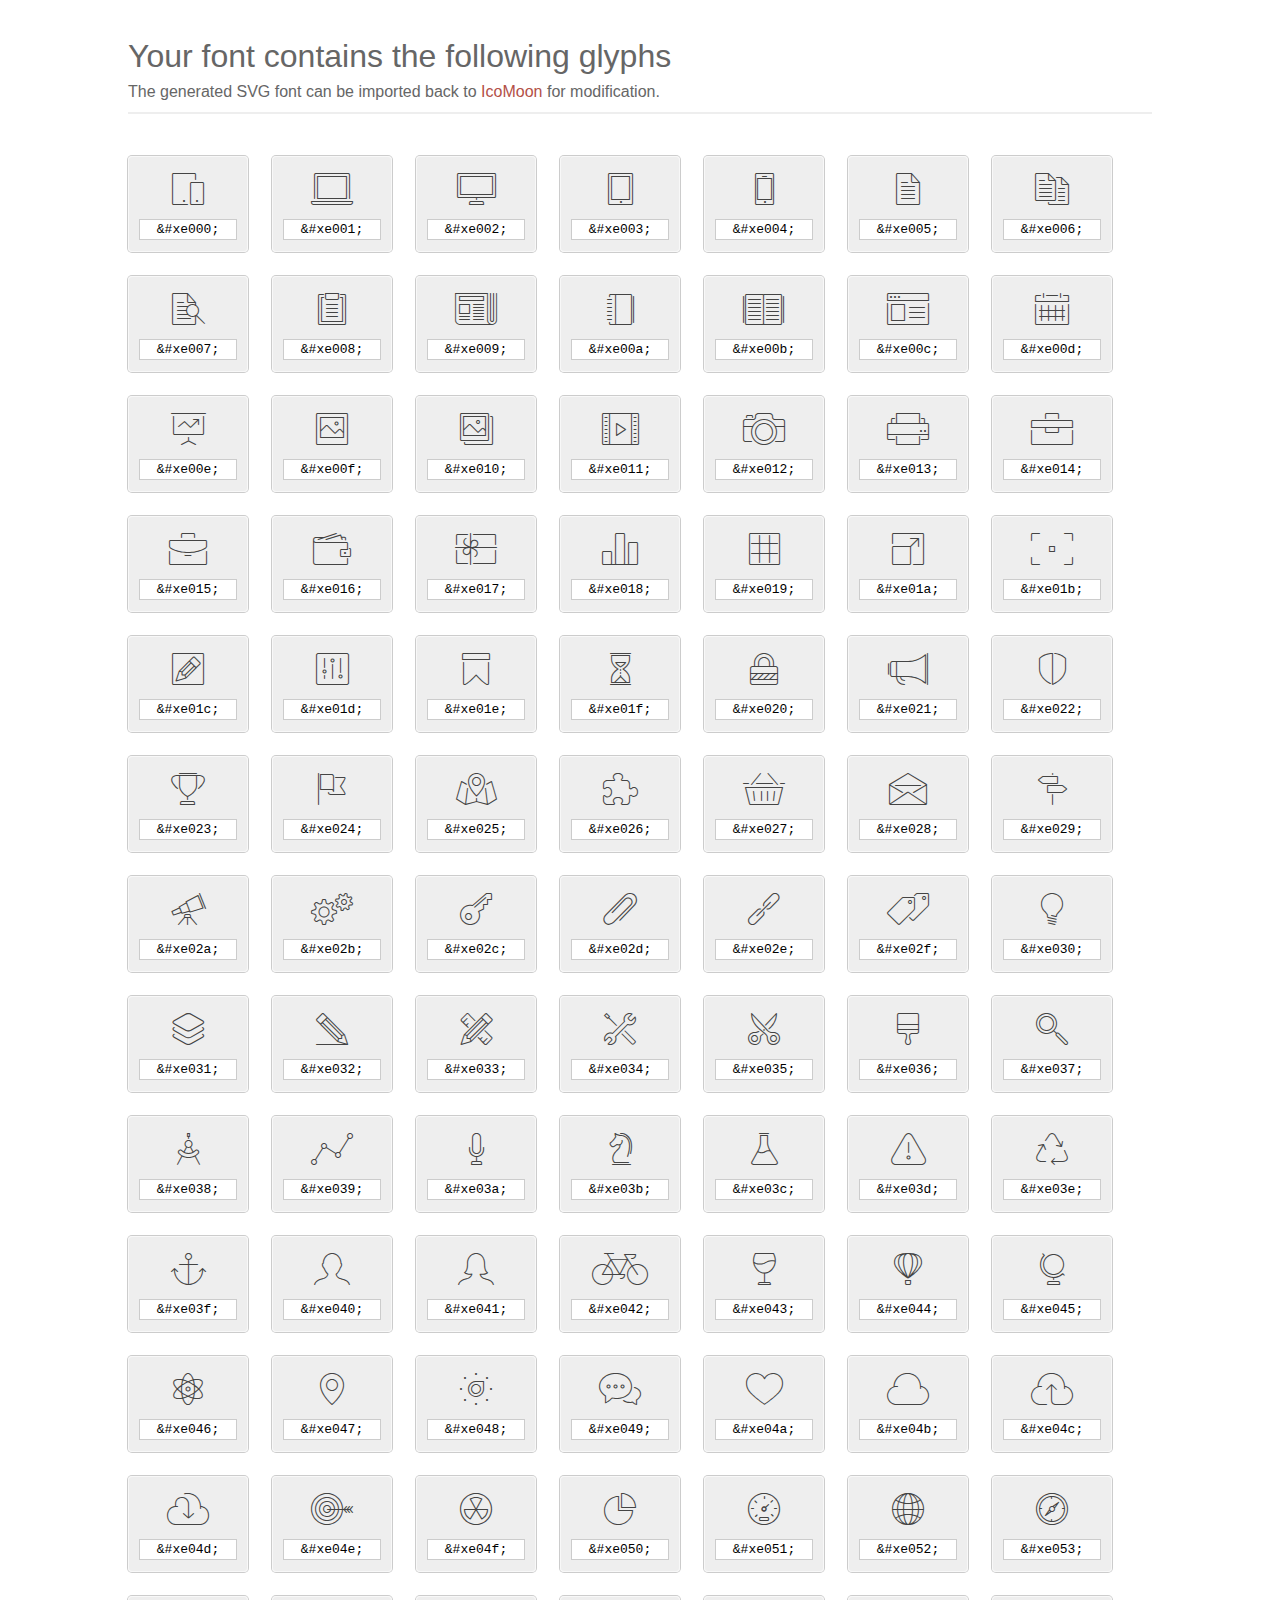
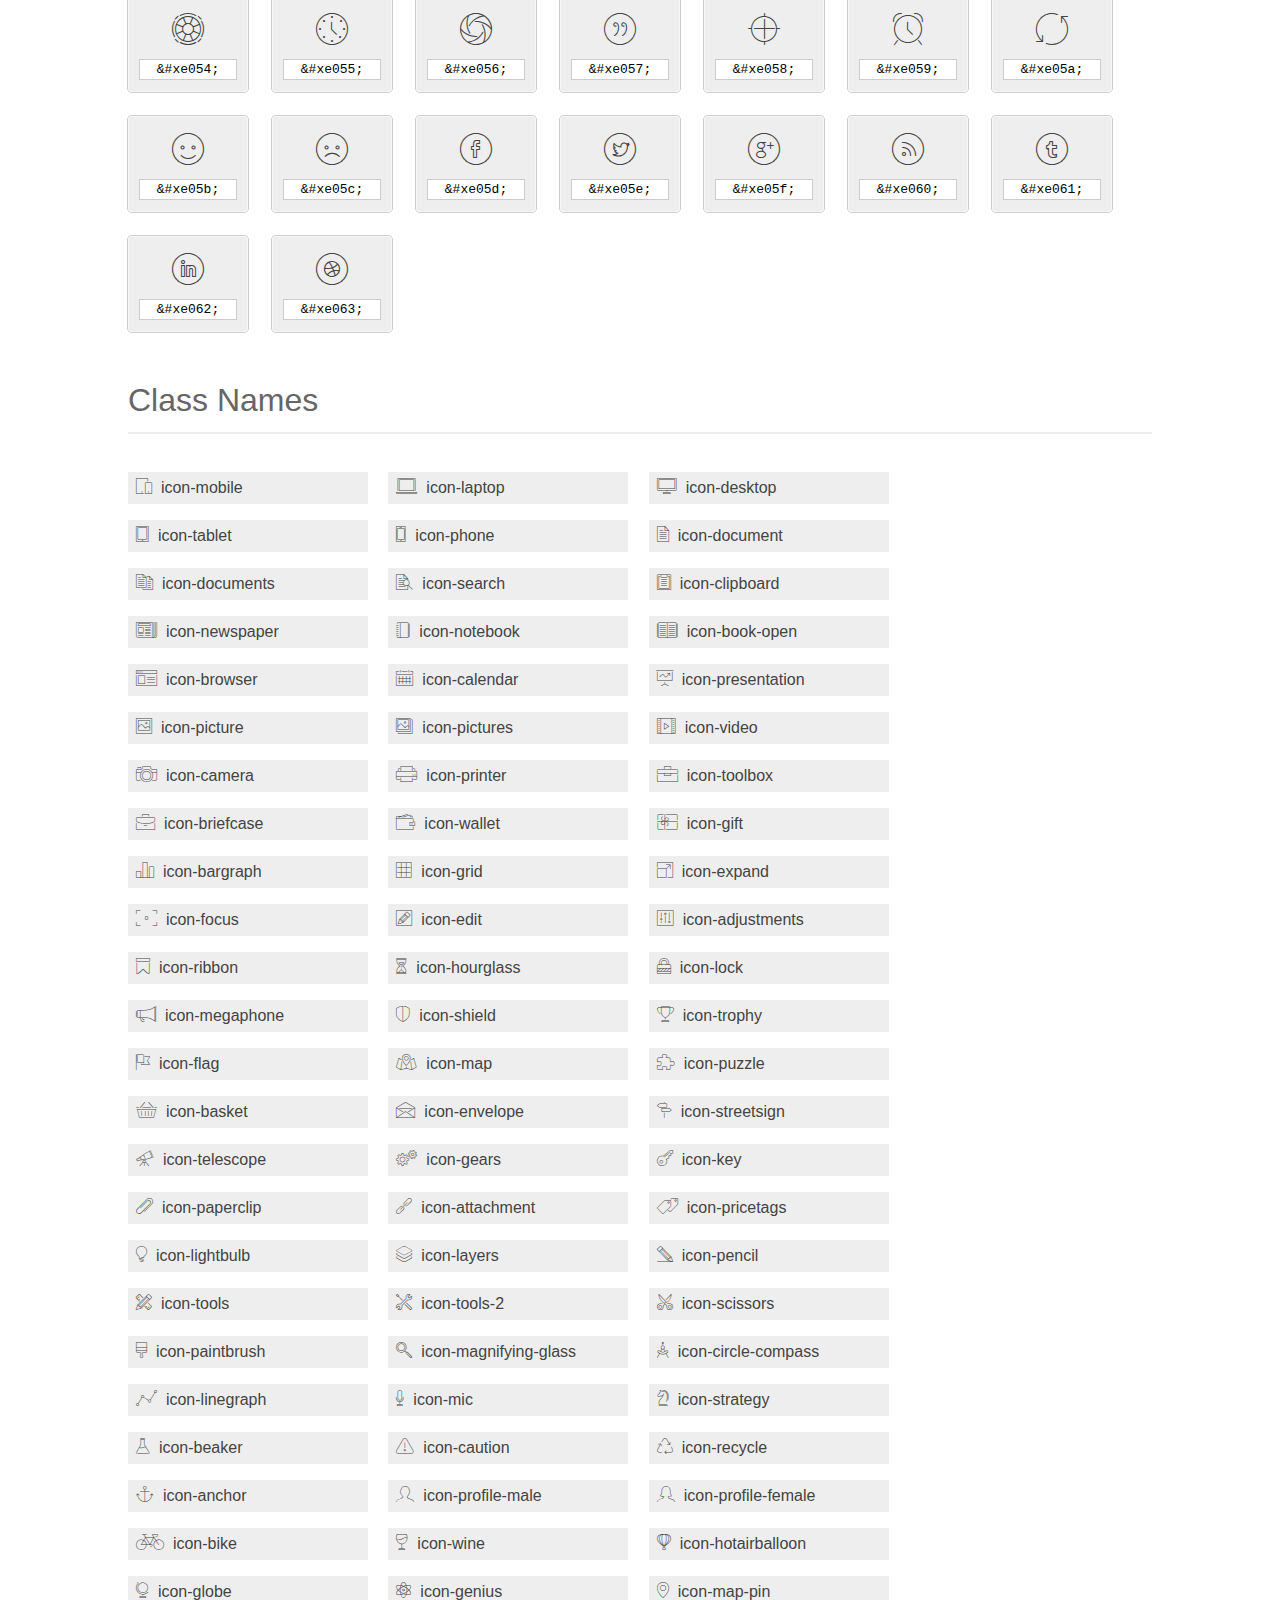
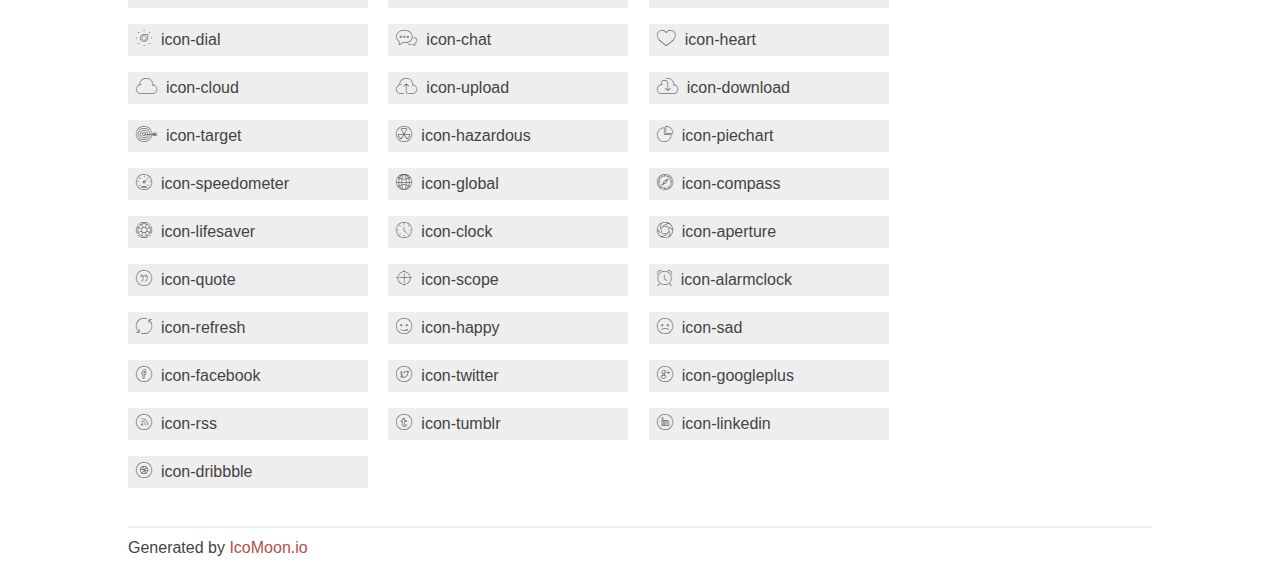
<file: plugins/Icons/et-line-font/index.html>
<!doctype html>
<html>
<head>
<title>Your Font/Glyphs</title>
<link rel="stylesheet" href="style.css" />
<!--[if lte IE 7]><script src="lte-ie7.js"></script><![endif]-->
<style>
	section, header, footer {display: block;}
	body {
		font-family: sans-serif;
		color: #444;
		line-height: 1.5;
		font-size: 1em;
	}
	* {
		-moz-box-sizing: border-box;
		-webkit-box-sizing: border-box;
		box-sizing: border-box;
		margin: 0;
		padding: 0;
	}
	.glyph {
		font-size: 16px;
		float: left;
		text-align: center;
		background: #eee;
		padding: .75em;
		margin: .75em 1.5em .75em 0;
		width: 7.5em;
		border-radius: .25em;
		box-shadow: inset 0 0 0 1px #f8f8f8, 0 0 0 1px #CCC;
	}
	.glyph input {
		font-family: consolas, monospace;
		font-size: 13px;
		width: 100%;
		text-align: center;
		border: 0;
		box-shadow: 0 0 0 1px #ccc;
		padding: .125em;
	}
	.w-main {
		width: 80%;
	}
	.centered {
		margin-left: auto;
		margin-right: auto;
	}
	.fs1 {
		font-size: 2em;
	}
	header {
		margin: 2em 0;
		padding-bottom: .5em;
		color: #666;
		box-shadow: 0 2px #eee;
	}
	header h1 {
		font-size: 2em;
		font-weight: normal;
	}
	.clearfix:before, .clearfix:after { content: ""; display: table; }
	.clearfix:after, .clear { clear: both; }
	footer {
		margin-top: 2em;
		padding: .5em 0;
		box-shadow: 0 -2px #eee;
	}
	a, a:visited {
		color: #B35047;
		text-decoration: none;
	}
	a:hover, a:focus {color: #000;}
	.box1 {
		font-size: 16px;
		display: inline-block;
		width: 15em;
		padding: .25em .5em;
		background: #eee;
		margin: .5em 1em .5em 0;
	}
</style>
</head>
<body>
	<div class="w-main centered">
	<section class="mtm clearfix" id="glyphs">
	<header>
		<h1>Your font contains the following glyphs</h1>
		<p>The generated SVG font can be imported back to <a href="http://icomoon.io/app">IcoMoon</a> for modification.</p>
	</header>
	<div class="glyph">
		<div class="fs1" aria-hidden="true" data-icon="&#xe000;"></div>
		<input type="text" readonly="readonly" value="&amp;#xe000;" />
	</div>
	<div class="glyph">
		<div class="fs1" aria-hidden="true" data-icon="&#xe001;"></div>
		<input type="text" readonly="readonly" value="&amp;#xe001;" />
	</div>
	<div class="glyph">
		<div class="fs1" aria-hidden="true" data-icon="&#xe002;"></div>
		<input type="text" readonly="readonly" value="&amp;#xe002;" />
	</div>
	<div class="glyph">
		<div class="fs1" aria-hidden="true" data-icon="&#xe003;"></div>
		<input type="text" readonly="readonly" value="&amp;#xe003;" />
	</div>
	<div class="glyph">
		<div class="fs1" aria-hidden="true" data-icon="&#xe004;"></div>
		<input type="text" readonly="readonly" value="&amp;#xe004;" />
	</div>
	<div class="glyph">
		<div class="fs1" aria-hidden="true" data-icon="&#xe005;"></div>
		<input type="text" readonly="readonly" value="&amp;#xe005;" />
	</div>
	<div class="glyph">
		<div class="fs1" aria-hidden="true" data-icon="&#xe006;"></div>
		<input type="text" readonly="readonly" value="&amp;#xe006;" />
	</div>
	<div class="glyph">
		<div class="fs1" aria-hidden="true" data-icon="&#xe007;"></div>
		<input type="text" readonly="readonly" value="&amp;#xe007;" />
	</div>
	<div class="glyph">
		<div class="fs1" aria-hidden="true" data-icon="&#xe008;"></div>
		<input type="text" readonly="readonly" value="&amp;#xe008;" />
	</div>
	<div class="glyph">
		<div class="fs1" aria-hidden="true" data-icon="&#xe009;"></div>
		<input type="text" readonly="readonly" value="&amp;#xe009;" />
	</div>
	<div class="glyph">
		<div class="fs1" aria-hidden="true" data-icon="&#xe00a;"></div>
		<input type="text" readonly="readonly" value="&amp;#xe00a;" />
	</div>
	<div class="glyph">
		<div class="fs1" aria-hidden="true" data-icon="&#xe00b;"></div>
		<input type="text" readonly="readonly" value="&amp;#xe00b;" />
	</div>
	<div class="glyph">
		<div class="fs1" aria-hidden="true" data-icon="&#xe00c;"></div>
		<input type="text" readonly="readonly" value="&amp;#xe00c;" />
	</div>
	<div class="glyph">
		<div class="fs1" aria-hidden="true" data-icon="&#xe00d;"></div>
		<input type="text" readonly="readonly" value="&amp;#xe00d;" />
	</div>
	<div class="glyph">
		<div class="fs1" aria-hidden="true" data-icon="&#xe00e;"></div>
		<input type="text" readonly="readonly" value="&amp;#xe00e;" />
	</div>
	<div class="glyph">
		<div class="fs1" aria-hidden="true" data-icon="&#xe00f;"></div>
		<input type="text" readonly="readonly" value="&amp;#xe00f;" />
	</div>
	<div class="glyph">
		<div class="fs1" aria-hidden="true" data-icon="&#xe010;"></div>
		<input type="text" readonly="readonly" value="&amp;#xe010;" />
	</div>
	<div class="glyph">
		<div class="fs1" aria-hidden="true" data-icon="&#xe011;"></div>
		<input type="text" readonly="readonly" value="&amp;#xe011;" />
	</div>
	<div class="glyph">
		<div class="fs1" aria-hidden="true" data-icon="&#xe012;"></div>
		<input type="text" readonly="readonly" value="&amp;#xe012;" />
	</div>
	<div class="glyph">
		<div class="fs1" aria-hidden="true" data-icon="&#xe013;"></div>
		<input type="text" readonly="readonly" value="&amp;#xe013;" />
	</div>
	<div class="glyph">
		<div class="fs1" aria-hidden="true" data-icon="&#xe014;"></div>
		<input type="text" readonly="readonly" value="&amp;#xe014;" />
	</div>
	<div class="glyph">
		<div class="fs1" aria-hidden="true" data-icon="&#xe015;"></div>
		<input type="text" readonly="readonly" value="&amp;#xe015;" />
	</div>
	<div class="glyph">
		<div class="fs1" aria-hidden="true" data-icon="&#xe016;"></div>
		<input type="text" readonly="readonly" value="&amp;#xe016;" />
	</div>
	<div class="glyph">
		<div class="fs1" aria-hidden="true" data-icon="&#xe017;"></div>
		<input type="text" readonly="readonly" value="&amp;#xe017;" />
	</div>
	<div class="glyph">
		<div class="fs1" aria-hidden="true" data-icon="&#xe018;"></div>
		<input type="text" readonly="readonly" value="&amp;#xe018;" />
	</div>
	<div class="glyph">
		<div class="fs1" aria-hidden="true" data-icon="&#xe019;"></div>
		<input type="text" readonly="readonly" value="&amp;#xe019;" />
	</div>
	<div class="glyph">
		<div class="fs1" aria-hidden="true" data-icon="&#xe01a;"></div>
		<input type="text" readonly="readonly" value="&amp;#xe01a;" />
	</div>
	<div class="glyph">
		<div class="fs1" aria-hidden="true" data-icon="&#xe01b;"></div>
		<input type="text" readonly="readonly" value="&amp;#xe01b;" />
	</div>
	<div class="glyph">
		<div class="fs1" aria-hidden="true" data-icon="&#xe01c;"></div>
		<input type="text" readonly="readonly" value="&amp;#xe01c;" />
	</div>
	<div class="glyph">
		<div class="fs1" aria-hidden="true" data-icon="&#xe01d;"></div>
		<input type="text" readonly="readonly" value="&amp;#xe01d;" />
	</div>
	<div class="glyph">
		<div class="fs1" aria-hidden="true" data-icon="&#xe01e;"></div>
		<input type="text" readonly="readonly" value="&amp;#xe01e;" />
	</div>
	<div class="glyph">
		<div class="fs1" aria-hidden="true" data-icon="&#xe01f;"></div>
		<input type="text" readonly="readonly" value="&amp;#xe01f;" />
	</div>
	<div class="glyph">
		<div class="fs1" aria-hidden="true" data-icon="&#xe020;"></div>
		<input type="text" readonly="readonly" value="&amp;#xe020;" />
	</div>
	<div class="glyph">
		<div class="fs1" aria-hidden="true" data-icon="&#xe021;"></div>
		<input type="text" readonly="readonly" value="&amp;#xe021;" />
	</div>
	<div class="glyph">
		<div class="fs1" aria-hidden="true" data-icon="&#xe022;"></div>
		<input type="text" readonly="readonly" value="&amp;#xe022;" />
	</div>
	<div class="glyph">
		<div class="fs1" aria-hidden="true" data-icon="&#xe023;"></div>
		<input type="text" readonly="readonly" value="&amp;#xe023;" />
	</div>
	<div class="glyph">
		<div class="fs1" aria-hidden="true" data-icon="&#xe024;"></div>
		<input type="text" readonly="readonly" value="&amp;#xe024;" />
	</div>
	<div class="glyph">
		<div class="fs1" aria-hidden="true" data-icon="&#xe025;"></div>
		<input type="text" readonly="readonly" value="&amp;#xe025;" />
	</div>
	<div class="glyph">
		<div class="fs1" aria-hidden="true" data-icon="&#xe026;"></div>
		<input type="text" readonly="readonly" value="&amp;#xe026;" />
	</div>
	<div class="glyph">
		<div class="fs1" aria-hidden="true" data-icon="&#xe027;"></div>
		<input type="text" readonly="readonly" value="&amp;#xe027;" />
	</div>
	<div class="glyph">
		<div class="fs1" aria-hidden="true" data-icon="&#xe028;"></div>
		<input type="text" readonly="readonly" value="&amp;#xe028;" />
	</div>
	<div class="glyph">
		<div class="fs1" aria-hidden="true" data-icon="&#xe029;"></div>
		<input type="text" readonly="readonly" value="&amp;#xe029;" />
	</div>
	<div class="glyph">
		<div class="fs1" aria-hidden="true" data-icon="&#xe02a;"></div>
		<input type="text" readonly="readonly" value="&amp;#xe02a;" />
	</div>
	<div class="glyph">
		<div class="fs1" aria-hidden="true" data-icon="&#xe02b;"></div>
		<input type="text" readonly="readonly" value="&amp;#xe02b;" />
	</div>
	<div class="glyph">
		<div class="fs1" aria-hidden="true" data-icon="&#xe02c;"></div>
		<input type="text" readonly="readonly" value="&amp;#xe02c;" />
	</div>
	<div class="glyph">
		<div class="fs1" aria-hidden="true" data-icon="&#xe02d;"></div>
		<input type="text" readonly="readonly" value="&amp;#xe02d;" />
	</div>
	<div class="glyph">
		<div class="fs1" aria-hidden="true" data-icon="&#xe02e;"></div>
		<input type="text" readonly="readonly" value="&amp;#xe02e;" />
	</div>
	<div class="glyph">
		<div class="fs1" aria-hidden="true" data-icon="&#xe02f;"></div>
		<input type="text" readonly="readonly" value="&amp;#xe02f;" />
	</div>
	<div class="glyph">
		<div class="fs1" aria-hidden="true" data-icon="&#xe030;"></div>
		<input type="text" readonly="readonly" value="&amp;#xe030;" />
	</div>
	<div class="glyph">
		<div class="fs1" aria-hidden="true" data-icon="&#xe031;"></div>
		<input type="text" readonly="readonly" value="&amp;#xe031;" />
	</div>
	<div class="glyph">
		<div class="fs1" aria-hidden="true" data-icon="&#xe032;"></div>
		<input type="text" readonly="readonly" value="&amp;#xe032;" />
	</div>
	<div class="glyph">
		<div class="fs1" aria-hidden="true" data-icon="&#xe033;"></div>
		<input type="text" readonly="readonly" value="&amp;#xe033;" />
	</div>
	<div class="glyph">
		<div class="fs1" aria-hidden="true" data-icon="&#xe034;"></div>
		<input type="text" readonly="readonly" value="&amp;#xe034;" />
	</div>
	<div class="glyph">
		<div class="fs1" aria-hidden="true" data-icon="&#xe035;"></div>
		<input type="text" readonly="readonly" value="&amp;#xe035;" />
	</div>
	<div class="glyph">
		<div class="fs1" aria-hidden="true" data-icon="&#xe036;"></div>
		<input type="text" readonly="readonly" value="&amp;#xe036;" />
	</div>
	<div class="glyph">
		<div class="fs1" aria-hidden="true" data-icon="&#xe037;"></div>
		<input type="text" readonly="readonly" value="&amp;#xe037;" />
	</div>
	<div class="glyph">
		<div class="fs1" aria-hidden="true" data-icon="&#xe038;"></div>
		<input type="text" readonly="readonly" value="&amp;#xe038;" />
	</div>
	<div class="glyph">
		<div class="fs1" aria-hidden="true" data-icon="&#xe039;"></div>
		<input type="text" readonly="readonly" value="&amp;#xe039;" />
	</div>
	<div class="glyph">
		<div class="fs1" aria-hidden="true" data-icon="&#xe03a;"></div>
		<input type="text" readonly="readonly" value="&amp;#xe03a;" />
	</div>
	<div class="glyph">
		<div class="fs1" aria-hidden="true" data-icon="&#xe03b;"></div>
		<input type="text" readonly="readonly" value="&amp;#xe03b;" />
	</div>
	<div class="glyph">
		<div class="fs1" aria-hidden="true" data-icon="&#xe03c;"></div>
		<input type="text" readonly="readonly" value="&amp;#xe03c;" />
	</div>
	<div class="glyph">
		<div class="fs1" aria-hidden="true" data-icon="&#xe03d;"></div>
		<input type="text" readonly="readonly" value="&amp;#xe03d;" />
	</div>
	<div class="glyph">
		<div class="fs1" aria-hidden="true" data-icon="&#xe03e;"></div>
		<input type="text" readonly="readonly" value="&amp;#xe03e;" />
	</div>
	<div class="glyph">
		<div class="fs1" aria-hidden="true" data-icon="&#xe03f;"></div>
		<input type="text" readonly="readonly" value="&amp;#xe03f;" />
	</div>
	<div class="glyph">
		<div class="fs1" aria-hidden="true" data-icon="&#xe040;"></div>
		<input type="text" readonly="readonly" value="&amp;#xe040;" />
	</div>
	<div class="glyph">
		<div class="fs1" aria-hidden="true" data-icon="&#xe041;"></div>
		<input type="text" readonly="readonly" value="&amp;#xe041;" />
	</div>
	<div class="glyph">
		<div class="fs1" aria-hidden="true" data-icon="&#xe042;"></div>
		<input type="text" readonly="readonly" value="&amp;#xe042;" />
	</div>
	<div class="glyph">
		<div class="fs1" aria-hidden="true" data-icon="&#xe043;"></div>
		<input type="text" readonly="readonly" value="&amp;#xe043;" />
	</div>
	<div class="glyph">
		<div class="fs1" aria-hidden="true" data-icon="&#xe044;"></div>
		<input type="text" readonly="readonly" value="&amp;#xe044;" />
	</div>
	<div class="glyph">
		<div class="fs1" aria-hidden="true" data-icon="&#xe045;"></div>
		<input type="text" readonly="readonly" value="&amp;#xe045;" />
	</div>
	<div class="glyph">
		<div class="fs1" aria-hidden="true" data-icon="&#xe046;"></div>
		<input type="text" readonly="readonly" value="&amp;#xe046;" />
	</div>
	<div class="glyph">
		<div class="fs1" aria-hidden="true" data-icon="&#xe047;"></div>
		<input type="text" readonly="readonly" value="&amp;#xe047;" />
	</div>
	<div class="glyph">
		<div class="fs1" aria-hidden="true" data-icon="&#xe048;"></div>
		<input type="text" readonly="readonly" value="&amp;#xe048;" />
	</div>
	<div class="glyph">
		<div class="fs1" aria-hidden="true" data-icon="&#xe049;"></div>
		<input type="text" readonly="readonly" value="&amp;#xe049;" />
	</div>
	<div class="glyph">
		<div class="fs1" aria-hidden="true" data-icon="&#xe04a;"></div>
		<input type="text" readonly="readonly" value="&amp;#xe04a;" />
	</div>
	<div class="glyph">
		<div class="fs1" aria-hidden="true" data-icon="&#xe04b;"></div>
		<input type="text" readonly="readonly" value="&amp;#xe04b;" />
	</div>
	<div class="glyph">
		<div class="fs1" aria-hidden="true" data-icon="&#xe04c;"></div>
		<input type="text" readonly="readonly" value="&amp;#xe04c;" />
	</div>
	<div class="glyph">
		<div class="fs1" aria-hidden="true" data-icon="&#xe04d;"></div>
		<input type="text" readonly="readonly" value="&amp;#xe04d;" />
	</div>
	<div class="glyph">
		<div class="fs1" aria-hidden="true" data-icon="&#xe04e;"></div>
		<input type="text" readonly="readonly" value="&amp;#xe04e;" />
	</div>
	<div class="glyph">
		<div class="fs1" aria-hidden="true" data-icon="&#xe04f;"></div>
		<input type="text" readonly="readonly" value="&amp;#xe04f;" />
	</div>
	<div class="glyph">
		<div class="fs1" aria-hidden="true" data-icon="&#xe050;"></div>
		<input type="text" readonly="readonly" value="&amp;#xe050;" />
	</div>
	<div class="glyph">
		<div class="fs1" aria-hidden="true" data-icon="&#xe051;"></div>
		<input type="text" readonly="readonly" value="&amp;#xe051;" />
	</div>
	<div class="glyph">
		<div class="fs1" aria-hidden="true" data-icon="&#xe052;"></div>
		<input type="text" readonly="readonly" value="&amp;#xe052;" />
	</div>
	<div class="glyph">
		<div class="fs1" aria-hidden="true" data-icon="&#xe053;"></div>
		<input type="text" readonly="readonly" value="&amp;#xe053;" />
	</div>
	<div class="glyph">
		<div class="fs1" aria-hidden="true" data-icon="&#xe054;"></div>
		<input type="text" readonly="readonly" value="&amp;#xe054;" />
	</div>
	<div class="glyph">
		<div class="fs1" aria-hidden="true" data-icon="&#xe055;"></div>
		<input type="text" readonly="readonly" value="&amp;#xe055;" />
	</div>
	<div class="glyph">
		<div class="fs1" aria-hidden="true" data-icon="&#xe056;"></div>
		<input type="text" readonly="readonly" value="&amp;#xe056;" />
	</div>
	<div class="glyph">
		<div class="fs1" aria-hidden="true" data-icon="&#xe057;"></div>
		<input type="text" readonly="readonly" value="&amp;#xe057;" />
	</div>
	<div class="glyph">
		<div class="fs1" aria-hidden="true" data-icon="&#xe058;"></div>
		<input type="text" readonly="readonly" value="&amp;#xe058;" />
	</div>
	<div class="glyph">
		<div class="fs1" aria-hidden="true" data-icon="&#xe059;"></div>
		<input type="text" readonly="readonly" value="&amp;#xe059;" />
	</div>
	<div class="glyph">
		<div class="fs1" aria-hidden="true" data-icon="&#xe05a;"></div>
		<input type="text" readonly="readonly" value="&amp;#xe05a;" />
	</div>
	<div class="glyph">
		<div class="fs1" aria-hidden="true" data-icon="&#xe05b;"></div>
		<input type="text" readonly="readonly" value="&amp;#xe05b;" />
	</div>
	<div class="glyph">
		<div class="fs1" aria-hidden="true" data-icon="&#xe05c;"></div>
		<input type="text" readonly="readonly" value="&amp;#xe05c;" />
	</div>
	<div class="glyph">
		<div class="fs1" aria-hidden="true" data-icon="&#xe05d;"></div>
		<input type="text" readonly="readonly" value="&amp;#xe05d;" />
	</div>
	<div class="glyph">
		<div class="fs1" aria-hidden="true" data-icon="&#xe05e;"></div>
		<input type="text" readonly="readonly" value="&amp;#xe05e;" />
	</div>
	<div class="glyph">
		<div class="fs1" aria-hidden="true" data-icon="&#xe05f;"></div>
		<input type="text" readonly="readonly" value="&amp;#xe05f;" />
	</div>
	<div class="glyph">
		<div class="fs1" aria-hidden="true" data-icon="&#xe060;"></div>
		<input type="text" readonly="readonly" value="&amp;#xe060;" />
	</div>
	<div class="glyph">
		<div class="fs1" aria-hidden="true" data-icon="&#xe061;"></div>
		<input type="text" readonly="readonly" value="&amp;#xe061;" />
	</div>
	<div class="glyph">
		<div class="fs1" aria-hidden="true" data-icon="&#xe062;"></div>
		<input type="text" readonly="readonly" value="&amp;#xe062;" />
	</div>
	<div class="glyph">
		<div class="fs1" aria-hidden="true" data-icon="&#xe063;"></div>
		<input type="text" readonly="readonly" value="&amp;#xe063;" />
	</div>
	</section>
	<div class="clear"></div>
	<section class="mtm clearfix" id="glyphs">
	<header>
		<h1>Class Names</h1>
	</header>
	<span class="box1">
		<span aria-hidden="true" class="icon-mobile"></span>
		&nbsp;icon-mobile
	</span>
	<span class="box1">
		<span aria-hidden="true" class="icon-laptop"></span>
		&nbsp;icon-laptop
	</span>
	<span class="box1">
		<span aria-hidden="true" class="icon-desktop"></span>
		&nbsp;icon-desktop
	</span>
	<span class="box1">
		<span aria-hidden="true" class="icon-tablet"></span>
		&nbsp;icon-tablet
	</span>
	<span class="box1">
		<span aria-hidden="true" class="icon-phone"></span>
		&nbsp;icon-phone
	</span>
	<span class="box1">
		<span aria-hidden="true" class="icon-document"></span>
		&nbsp;icon-document
	</span>
	<span class="box1">
		<span aria-hidden="true" class="icon-documents"></span>
		&nbsp;icon-documents
	</span>
	<span class="box1">
		<span aria-hidden="true" class="icon-search"></span>
		&nbsp;icon-search
	</span>
	<span class="box1">
		<span aria-hidden="true" class="icon-clipboard"></span>
		&nbsp;icon-clipboard
	</span>
	<span class="box1">
		<span aria-hidden="true" class="icon-newspaper"></span>
		&nbsp;icon-newspaper
	</span>
	<span class="box1">
		<span aria-hidden="true" class="icon-notebook"></span>
		&nbsp;icon-notebook
	</span>
	<span class="box1">
		<span aria-hidden="true" class="icon-book-open"></span>
		&nbsp;icon-book-open
	</span>
	<span class="box1">
		<span aria-hidden="true" class="icon-browser"></span>
		&nbsp;icon-browser
	</span>
	<span class="box1">
		<span aria-hidden="true" class="icon-calendar"></span>
		&nbsp;icon-calendar
	</span>
	<span class="box1">
		<span aria-hidden="true" class="icon-presentation"></span>
		&nbsp;icon-presentation
	</span>
	<span class="box1">
		<span aria-hidden="true" class="icon-picture"></span>
		&nbsp;icon-picture
	</span>
	<span class="box1">
		<span aria-hidden="true" class="icon-pictures"></span>
		&nbsp;icon-pictures
	</span>
	<span class="box1">
		<span aria-hidden="true" class="icon-video"></span>
		&nbsp;icon-video
	</span>
	<span class="box1">
		<span aria-hidden="true" class="icon-camera"></span>
		&nbsp;icon-camera
	</span>
	<span class="box1">
		<span aria-hidden="true" class="icon-printer"></span>
		&nbsp;icon-printer
	</span>
	<span class="box1">
		<span aria-hidden="true" class="icon-toolbox"></span>
		&nbsp;icon-toolbox
	</span>
	<span class="box1">
		<span aria-hidden="true" class="icon-briefcase"></span>
		&nbsp;icon-briefcase
	</span>
	<span class="box1">
		<span aria-hidden="true" class="icon-wallet"></span>
		&nbsp;icon-wallet
	</span>
	<span class="box1">
		<span aria-hidden="true" class="icon-gift"></span>
		&nbsp;icon-gift
	</span>
	<span class="box1">
		<span aria-hidden="true" class="icon-bargraph"></span>
		&nbsp;icon-bargraph
	</span>
	<span class="box1">
		<span aria-hidden="true" class="icon-grid"></span>
		&nbsp;icon-grid
	</span>
	<span class="box1">
		<span aria-hidden="true" class="icon-expand"></span>
		&nbsp;icon-expand
	</span>
	<span class="box1">
		<span aria-hidden="true" class="icon-focus"></span>
		&nbsp;icon-focus
	</span>
	<span class="box1">
		<span aria-hidden="true" class="icon-edit"></span>
		&nbsp;icon-edit
	</span>
	<span class="box1">
		<span aria-hidden="true" class="icon-adjustments"></span>
		&nbsp;icon-adjustments
	</span>
	<span class="box1">
		<span aria-hidden="true" class="icon-ribbon"></span>
		&nbsp;icon-ribbon
	</span>
	<span class="box1">
		<span aria-hidden="true" class="icon-hourglass"></span>
		&nbsp;icon-hourglass
	</span>
	<span class="box1">
		<span aria-hidden="true" class="icon-lock"></span>
		&nbsp;icon-lock
	</span>
	<span class="box1">
		<span aria-hidden="true" class="icon-megaphone"></span>
		&nbsp;icon-megaphone
	</span>
	<span class="box1">
		<span aria-hidden="true" class="icon-shield"></span>
		&nbsp;icon-shield
	</span>
	<span class="box1">
		<span aria-hidden="true" class="icon-trophy"></span>
		&nbsp;icon-trophy
	</span>
	<span class="box1">
		<span aria-hidden="true" class="icon-flag"></span>
		&nbsp;icon-flag
	</span>
	<span class="box1">
		<span aria-hidden="true" class="icon-map"></span>
		&nbsp;icon-map
	</span>
	<span class="box1">
		<span aria-hidden="true" class="icon-puzzle"></span>
		&nbsp;icon-puzzle
	</span>
	<span class="box1">
		<span aria-hidden="true" class="icon-basket"></span>
		&nbsp;icon-basket
	</span>
	<span class="box1">
		<span aria-hidden="true" class="icon-envelope"></span>
		&nbsp;icon-envelope
	</span>
	<span class="box1">
		<span aria-hidden="true" class="icon-streetsign"></span>
		&nbsp;icon-streetsign
	</span>
	<span class="box1">
		<span aria-hidden="true" class="icon-telescope"></span>
		&nbsp;icon-telescope
	</span>
	<span class="box1">
		<span aria-hidden="true" class="icon-gears"></span>
		&nbsp;icon-gears
	</span>
	<span class="box1">
		<span aria-hidden="true" class="icon-key"></span>
		&nbsp;icon-key
	</span>
	<span class="box1">
		<span aria-hidden="true" class="icon-paperclip"></span>
		&nbsp;icon-paperclip
	</span>
	<span class="box1">
		<span aria-hidden="true" class="icon-attachment"></span>
		&nbsp;icon-attachment
	</span>
	<span class="box1">
		<span aria-hidden="true" class="icon-pricetags"></span>
		&nbsp;icon-pricetags
	</span>
	<span class="box1">
		<span aria-hidden="true" class="icon-lightbulb"></span>
		&nbsp;icon-lightbulb
	</span>
	<span class="box1">
		<span aria-hidden="true" class="icon-layers"></span>
		&nbsp;icon-layers
	</span>
	<span class="box1">
		<span aria-hidden="true" class="icon-pencil"></span>
		&nbsp;icon-pencil
	</span>
	<span class="box1">
		<span aria-hidden="true" class="icon-tools"></span>
		&nbsp;icon-tools
	</span>
	<span class="box1">
		<span aria-hidden="true" class="icon-tools-2"></span>
		&nbsp;icon-tools-2
	</span>
	<span class="box1">
		<span aria-hidden="true" class="icon-scissors"></span>
		&nbsp;icon-scissors
	</span>
	<span class="box1">
		<span aria-hidden="true" class="icon-paintbrush"></span>
		&nbsp;icon-paintbrush
	</span>
	<span class="box1">
		<span aria-hidden="true" class="icon-magnifying-glass"></span>
		&nbsp;icon-magnifying-glass
	</span>
	<span class="box1">
		<span aria-hidden="true" class="icon-circle-compass"></span>
		&nbsp;icon-circle-compass
	</span>
	<span class="box1">
		<span aria-hidden="true" class="icon-linegraph"></span>
		&nbsp;icon-linegraph
	</span>
	<span class="box1">
		<span aria-hidden="true" class="icon-mic"></span>
		&nbsp;icon-mic
	</span>
	<span class="box1">
		<span aria-hidden="true" class="icon-strategy"></span>
		&nbsp;icon-strategy
	</span>
	<span class="box1">
		<span aria-hidden="true" class="icon-beaker"></span>
		&nbsp;icon-beaker
	</span>
	<span class="box1">
		<span aria-hidden="true" class="icon-caution"></span>
		&nbsp;icon-caution
	</span>
	<span class="box1">
		<span aria-hidden="true" class="icon-recycle"></span>
		&nbsp;icon-recycle
	</span>
	<span class="box1">
		<span aria-hidden="true" class="icon-anchor"></span>
		&nbsp;icon-anchor
	</span>
	<span class="box1">
		<span aria-hidden="true" class="icon-profile-male"></span>
		&nbsp;icon-profile-male
	</span>
	<span class="box1">
		<span aria-hidden="true" class="icon-profile-female"></span>
		&nbsp;icon-profile-female
	</span>
	<span class="box1">
		<span aria-hidden="true" class="icon-bike"></span>
		&nbsp;icon-bike
	</span>
	<span class="box1">
		<span aria-hidden="true" class="icon-wine"></span>
		&nbsp;icon-wine
	</span>
	<span class="box1">
		<span aria-hidden="true" class="icon-hotairballoon"></span>
		&nbsp;icon-hotairballoon
	</span>
	<span class="box1">
		<span aria-hidden="true" class="icon-globe"></span>
		&nbsp;icon-globe
	</span>
	<span class="box1">
		<span aria-hidden="true" class="icon-genius"></span>
		&nbsp;icon-genius
	</span>
	<span class="box1">
		<span aria-hidden="true" class="icon-map-pin"></span>
		&nbsp;icon-map-pin
	</span>
	<span class="box1">
		<span aria-hidden="true" class="icon-dial"></span>
		&nbsp;icon-dial
	</span>
	<span class="box1">
		<span aria-hidden="true" class="icon-chat"></span>
		&nbsp;icon-chat
	</span>
	<span class="box1">
		<span aria-hidden="true" class="icon-heart"></span>
		&nbsp;icon-heart
	</span>
	<span class="box1">
		<span aria-hidden="true" class="icon-cloud"></span>
		&nbsp;icon-cloud
	</span>
	<span class="box1">
		<span aria-hidden="true" class="icon-upload"></span>
		&nbsp;icon-upload
	</span>
	<span class="box1">
		<span aria-hidden="true" class="icon-download"></span>
		&nbsp;icon-download
	</span>
	<span class="box1">
		<span aria-hidden="true" class="icon-target"></span>
		&nbsp;icon-target
	</span>
	<span class="box1">
		<span aria-hidden="true" class="icon-hazardous"></span>
		&nbsp;icon-hazardous
	</span>
	<span class="box1">
		<span aria-hidden="true" class="icon-piechart"></span>
		&nbsp;icon-piechart
	</span>
	<span class="box1">
		<span aria-hidden="true" class="icon-speedometer"></span>
		&nbsp;icon-speedometer
	</span>
	<span class="box1">
		<span aria-hidden="true" class="icon-global"></span>
		&nbsp;icon-global
	</span>
	<span class="box1">
		<span aria-hidden="true" class="icon-compass"></span>
		&nbsp;icon-compass
	</span>
	<span class="box1">
		<span aria-hidden="true" class="icon-lifesaver"></span>
		&nbsp;icon-lifesaver
	</span>
	<span class="box1">
		<span aria-hidden="true" class="icon-clock"></span>
		&nbsp;icon-clock
	</span>
	<span class="box1">
		<span aria-hidden="true" class="icon-aperture"></span>
		&nbsp;icon-aperture
	</span>
	<span class="box1">
		<span aria-hidden="true" class="icon-quote"></span>
		&nbsp;icon-quote
	</span>
	<span class="box1">
		<span aria-hidden="true" class="icon-scope"></span>
		&nbsp;icon-scope
	</span>
	<span class="box1">
		<span aria-hidden="true" class="icon-alarmclock"></span>
		&nbsp;icon-alarmclock
	</span>
	<span class="box1">
		<span aria-hidden="true" class="icon-refresh"></span>
		&nbsp;icon-refresh
	</span>
	<span class="box1">
		<span aria-hidden="true" class="icon-happy"></span>
		&nbsp;icon-happy
	</span>
	<span class="box1">
		<span aria-hidden="true" class="icon-sad"></span>
		&nbsp;icon-sad
	</span>
	<span class="box1">
		<span aria-hidden="true" class="icon-facebook"></span>
		&nbsp;icon-facebook
	</span>
	<span class="box1">
		<span aria-hidden="true" class="icon-twitter"></span>
		&nbsp;icon-twitter
	</span>
	<span class="box1">
		<span aria-hidden="true" class="icon-googleplus"></span>
		&nbsp;icon-googleplus
	</span>
	<span class="box1">
		<span aria-hidden="true" class="icon-rss"></span>
		&nbsp;icon-rss
	</span>
	<span class="box1">
		<span aria-hidden="true" class="icon-tumblr"></span>
		&nbsp;icon-tumblr
	</span>
	<span class="box1">
		<span aria-hidden="true" class="icon-linkedin"></span>
		&nbsp;icon-linkedin
	</span>
	<span class="box1">
		<span aria-hidden="true" class="icon-dribbble"></span>
		&nbsp;icon-dribbble
	</span>
	</section>
	<footer>
		<p>Generated by <a href="http://icomoon.io">IcoMoon.io</a></p>
	</footer>
	</div>
	<script>
	document.getElementById("glyphs").addEventListener("click", function(e) {
		var target = e.target;
		if (target.tagName === "INPUT") {
			target.select();
		}
	});
	</script>
</body>
</html>
</file>
<file: plugins/Icons/et-line-font/style.css>
@font-face {
	font-family: 'et-line';
	src:url('fonts/et-line.eot');
	src:url('fonts/et-line.eot?#iefix') format('embedded-opentype'),
		url('fonts/et-line.woff') format('woff'),
		url('fonts/et-line.ttf') format('truetype'),
		url('fonts/et-line.svg#et-line') format('svg');
	font-weight: normal;
	font-style: normal;
}

/* Use the following CSS code if you want to use data attributes for inserting your icons */
[data-icon]:before {
	font-family: 'et-line';
	content: attr(data-icon);
	speak: none;
	font-weight: normal;
	font-variant: normal;
	text-transform: none;
	line-height: 1;
	-webkit-font-smoothing: antialiased;
	-moz-osx-font-smoothing: grayscale;
	display:inline-block;
}

/* Use the following CSS code if you want to have a class per icon */
/*
Instead of a list of all class selectors,
you can use the generic selector below, but it's slower:
[class*="icon-"] {
*/
.icon-mobile, .icon-laptop, .icon-desktop, .icon-tablet, .icon-phone, .icon-document, .icon-documents, .icon-search, .icon-clipboard, .icon-newspaper, .icon-notebook, .icon-book-open, .icon-browser, .icon-calendar, .icon-presentation, .icon-picture, .icon-pictures, .icon-video, .icon-camera, .icon-printer, .icon-toolbox, .icon-briefcase, .icon-wallet, .icon-gift, .icon-bargraph, .icon-grid, .icon-expand, .icon-focus, .icon-edit, .icon-adjustments, .icon-ribbon, .icon-hourglass, .icon-lock, .icon-megaphone, .icon-shield, .icon-trophy, .icon-flag, .icon-map, .icon-puzzle, .icon-basket, .icon-envelope, .icon-streetsign, .icon-telescope, .icon-gears, .icon-key, .icon-paperclip, .icon-attachment, .icon-pricetags, .icon-lightbulb, .icon-layers, .icon-pencil, .icon-tools, .icon-tools-2, .icon-scissors, .icon-paintbrush, .icon-magnifying-glass, .icon-circle-compass, .icon-linegraph, .icon-mic, .icon-strategy, .icon-beaker, .icon-caution, .icon-recycle, .icon-anchor, .icon-profile-male, .icon-profile-female, .icon-bike, .icon-wine, .icon-hotairballoon, .icon-globe, .icon-genius, .icon-map-pin, .icon-dial, .icon-chat, .icon-heart, .icon-cloud, .icon-upload, .icon-download, .icon-target, .icon-hazardous, .icon-piechart, .icon-speedometer, .icon-global, .icon-compass, .icon-lifesaver, .icon-clock, .icon-aperture, .icon-quote, .icon-scope, .icon-alarmclock, .icon-refresh, .icon-happy, .icon-sad, .icon-facebook, .icon-twitter, .icon-googleplus, .icon-rss, .icon-tumblr, .icon-linkedin, .icon-dribbble {
	font-family: 'et-line';
	speak: none;
	font-style: normal;
	font-weight: normal;
	font-variant: normal;
	text-transform: none;
	line-height: 1;
	-webkit-font-smoothing: antialiased;
	-moz-osx-font-smoothing: grayscale;
	display:inline-block;
}
.icon-mobile:before {
	content: "\e000";
}
.icon-laptop:before {
	content: "\e001";
}
.icon-desktop:before {
	content: "\e002";
}
.icon-tablet:before {
	content: "\e003";
}
.icon-phone:before {
	content: "\e004";
}
.icon-document:before {
	content: "\e005";
}
.icon-documents:before {
	content: "\e006";
}
.icon-search:before {
	content: "\e007";
}
.icon-clipboard:before {
	content: "\e008";
}
.icon-newspaper:before {
	content: "\e009";
}
.icon-notebook:before {
	content: "\e00a";
}
.icon-book-open:before {
	content: "\e00b";
}
.icon-browser:before {
	content: "\e00c";
}
.icon-calendar:before {
	content: "\e00d";
}
.icon-presentation:before {
	content: "\e00e";
}
.icon-picture:before {
	content: "\e00f";
}
.icon-pictures:before {
	content: "\e010";
}
.icon-video:before {
	content: "\e011";
}
.icon-camera:before {
	content: "\e012";
}
.icon-printer:before {
	content: "\e013";
}
.icon-toolbox:before {
	content: "\e014";
}
.icon-briefcase:before {
	content: "\e015";
}
.icon-wallet:before {
	content: "\e016";
}
.icon-gift:before {
	content: "\e017";
}
.icon-bargraph:before {
	content: "\e018";
}
.icon-grid:before {
	content: "\e019";
}
.icon-expand:before {
	content: "\e01a";
}
.icon-focus:before {
	content: "\e01b";
}
.icon-edit:before {
	content: "\e01c";
}
.icon-adjustments:before {
	content: "\e01d";
}
.icon-ribbon:before {
	content: "\e01e";
}
.icon-hourglass:before {
	content: "\e01f";
}
.icon-lock:before {
	content: "\e020";
}
.icon-megaphone:before {
	content: "\e021";
}
.icon-shield:before {
	content: "\e022";
}
.icon-trophy:before {
	content: "\e023";
}
.icon-flag:before {
	content: "\e024";
}
.icon-map:before {
	content: "\e025";
}
.icon-puzzle:before {
	content: "\e026";
}
.icon-basket:before {
	content: "\e027";
}
.icon-envelope:before {
	content: "\e028";
}
.icon-streetsign:before {
	content: "\e029";
}
.icon-telescope:before {
	content: "\e02a";
}
.icon-gears:before {
	content: "\e02b";
}
.icon-key:before {
	content: "\e02c";
}
.icon-paperclip:before {
	content: "\e02d";
}
.icon-attachment:before {
	content: "\e02e";
}
.icon-pricetags:before {
	content: "\e02f";
}
.icon-lightbulb:before {
	content: "\e030";
}
.icon-layers:before {
	content: "\e031";
}
.icon-pencil:before {
	content: "\e032";
}
.icon-tools:before {
	content: "\e033";
}
.icon-tools-2:before {
	content: "\e034";
}
.icon-scissors:before {
	content: "\e035";
}
.icon-paintbrush:before {
	content: "\e036";
}
.icon-magnifying-glass:before {
	content: "\e037";
}
.icon-circle-compass:before {
	content: "\e038";
}
.icon-linegraph:before {
	content: "\e039";
}
.icon-mic:before {
	content: "\e03a";
}
.icon-strategy:before {
	content: "\e03b";
}
.icon-beaker:before {
	content: "\e03c";
}
.icon-caution:before {
	content: "\e03d";
}
.icon-recycle:before {
	content: "\e03e";
}
.icon-anchor:before {
	content: "\e03f";
}
.icon-profile-male:before {
	content: "\e040";
}
.icon-profile-female:before {
	content: "\e041";
}
.icon-bike:before {
	content: "\e042";
}
.icon-wine:before {
	content: "\e043";
}
.icon-hotairballoon:before {
	content: "\e044";
}
.icon-globe:before {
	content: "\e045";
}
.icon-genius:before {
	content: "\e046";
}
.icon-map-pin:before {
	content: "\e047";
}
.icon-dial:before {
	content: "\e048";
}
.icon-chat:before {
	content: "\e049";
}
.icon-heart:before {
	content: "\e04a";
}
.icon-cloud:before {
	content: "\e04b";
}
.icon-upload:before {
	content: "\e04c";
}
.icon-download:before {
	content: "\e04d";
}
.icon-target:before {
	content: "\e04e";
}
.icon-hazardous:before {
	content: "\e04f";
}
.icon-piechart:before {
	content: "\e050";
}
.icon-speedometer:before {
	content: "\e051";
}
.icon-global:before {
	content: "\e052";
}
.icon-compass:before {
	content: "\e053";
}
.icon-lifesaver:before {
	content: "\e054";
}
.icon-clock:before {
	content: "\e055";
}
.icon-aperture:before {
	content: "\e056";
}
.icon-quote:before {
	content: "\e057";
}
.icon-scope:before {
	content: "\e058";
}
.icon-alarmclock:before {
	content: "\e059";
}
.icon-refresh:before {
	content: "\e05a";
}
.icon-happy:before {
	content: "\e05b";
}
.icon-sad:before {
	content: "\e05c";
}
.icon-facebook:before {
	content: "\e05d";
}
.icon-twitter:before {
	content: "\e05e";
}
.icon-googleplus:before {
	content: "\e05f";
}
.icon-rss:before {
	content: "\e060";
}
.icon-tumblr:before {
	content: "\e061";
}
.icon-linkedin:before {
	content: "\e062";
}
.icon-dribbble:before {
	content: "\e063";
}
</file>
